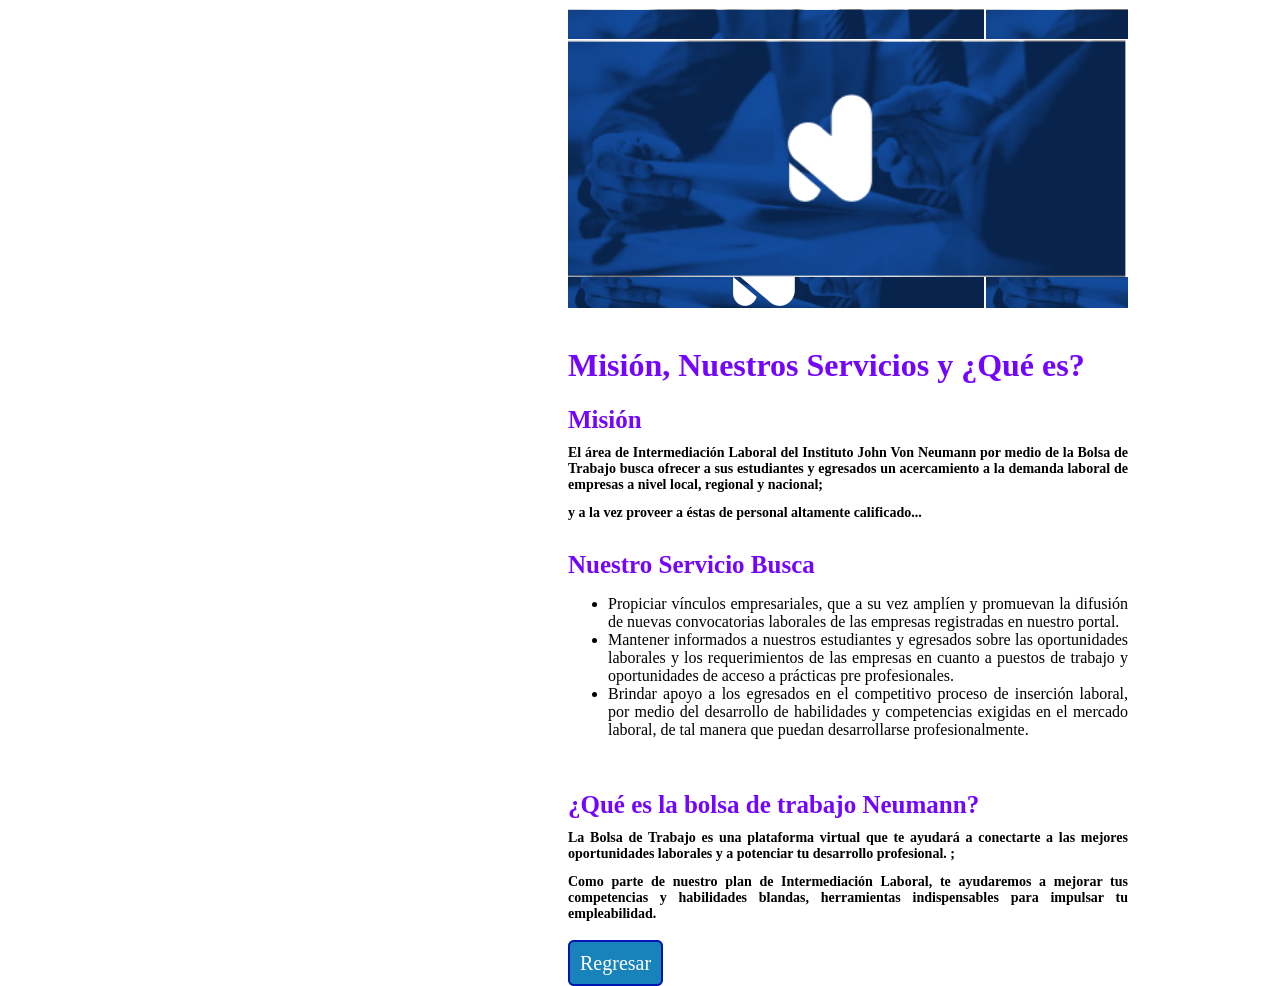
<file: index.html>
<!DOCTYPE html>
<html lang="en">

<head>
    <meta charset="UTF-8">
    <meta http-equiv="X-UA-Compatible" content="IE=edge">
    <meta name="viewport" content="width=device-width, initial-scale=1.0">
    <link rel="stylesheet" href="intermediacion.css">
    <title>Document</title>
</head>

<body >
    
    <div id="contenido" class=""  >
        <div class="image-fondo cabecera"><img src="images/titulo.png" alt="Titulo Neumann"></div>
        <a id="article_anchor" class="anchor">&nbsp;</a>
        <div id="section" >
            <div id="article">
                <span></span>
                <h1 class="article_title">Misión, Nuestros Servicios y ¿Qué es?</h1>
                <div class="mision" >
                    <div class="title">Misión</div>
                    <h2>
                        <span>El área de Intermediación Laboral del Instituto
                            John Von Neumann por medio de la Bolsa de Trabajo busca ofrecer a sus estudiantes
                            y egresados un acercamiento a la demanda laboral de empresas a nivel local,
                            regional y nacional; &nbsp;</span>
                    </h2>
                    <h2><span></span>
                        <span>y a la vez proveer a éstas de personal
                            altamente calificado...</span>
                    </h2>
                </div>
                <div><br></div>

                <div class="vision">
                    <div class="title">Nuestro Servicio Busca</div>
                    <ul>
                        <li>Propiciar vínculos empresariales, que a su vez amplíen y promuevan la difusión de nuevas
                            convocatorias laborales de las empresas registradas en nuestro portal.
                        </li>
                        <li>Mantener informados a nuestros estudiantes y egresados
                            sobre las oportunidades laborales y los requerimientos de las
                            empresas en cuanto a puestos de trabajo y oportunidades de acceso a prácticas
                            pre profesionales.
                        </li>
                        <li>Brindar apoyo a los egresados en el competitivo proceso de inserción
                            laboral, por medio del desarrollo de habilidades y competencias
                            exigidas en el mercado laboral, de tal manera que puedan
                            desarrollarse profesionalmente.
                        </li>

                    </ul>
                    <br>
                </div>
                <br>
                <div class="quees">
                    <div class="title">¿Qué es la bolsa de trabajo Neumann?</div>
                    <h2>
                        <span>La Bolsa de Trabajo es una plataforma virtual que te ayudará a conectarte a 
                            las mejores oportunidades laborales y a potenciar tu desarrollo profesional. 
                           ; &nbsp;</span>
                    </h2>
                    <h2><span></span>
                        <span>Como parte de nuestro plan de Intermediación Laboral, 
                            te ayudaremos a mejorar tus competencias y habilidades blandas, 
                            herramientas indispensables para impulsar tu empleabilidad. </span>
                    </h2>
                    <br>
                </div>
                <a class="boton_personalizado" href="http://bolsadetrabajo.neumann/">Regresar</a>
            </div>
        </div>
        
    </div>
</body>

</html>
</file>
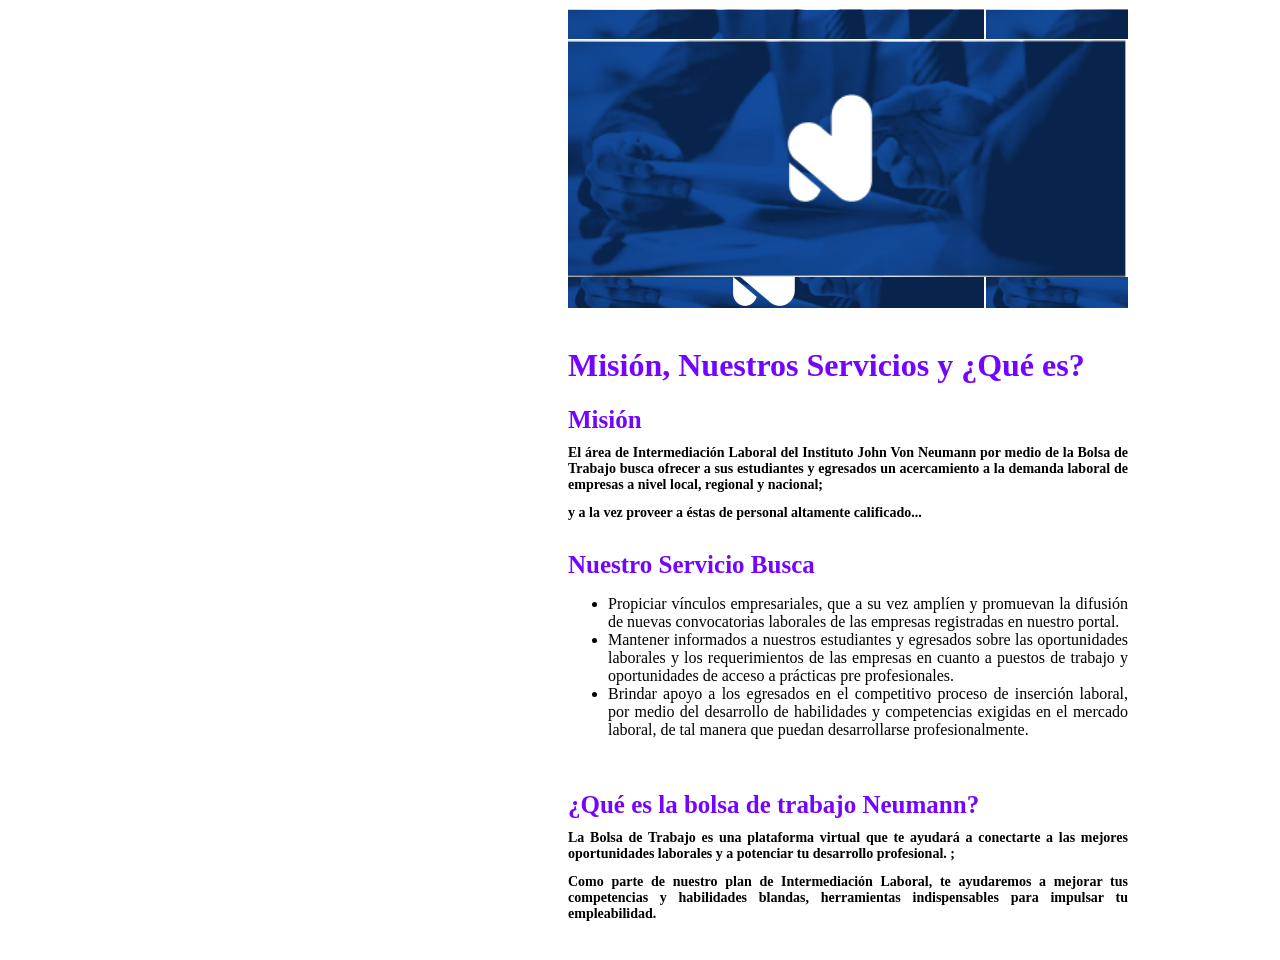
<file: intermediacion.html>
<!DOCTYPE html>
<html lang="en">

<head>
    <meta charset="UTF-8">
    <meta http-equiv="X-UA-Compatible" content="IE=edge">
    <meta name="viewport" content="width=device-width, initial-scale=1.0">
    <link rel="stylesheet" href="intermediacion.css">
    <title>Document</title>
</head>

<body >
    
    <div id="contenido" class=""  >
        <div class="image-fondo cabecera"><img src="images/titulo.png" alt="Titulo Neumann"></div>
        <a id="article_anchor" class="anchor">&nbsp;</a>
        <div id="section" >
            <div id="article">
                <span></span>
                <h1 class="article_title">Misión, Nuestros Servicios y ¿Qué es?</h1>
                <div class="mision" >
                    <div class="title">Misión</div>
                    <h2>
                        <span>El área de Intermediación Laboral del Instituto
                            John Von Neumann por medio de la Bolsa de Trabajo busca ofrecer a sus estudiantes
                            y egresados un acercamiento a la demanda laboral de empresas a nivel local,
                            regional y nacional; &nbsp;</span>
                    </h2>
                    <h2><span></span>
                        <span>y a la vez proveer a éstas de personal
                            altamente calificado...</span>
                    </h2>
                </div>
                <div><br></div>

                <div class="vision">
                    <div class="title">Nuestro Servicio Busca</div>
                    <ul>
                        <li>Propiciar vínculos empresariales, que a su vez amplíen y promuevan la difusión de nuevas
                            convocatorias laborales de las empresas registradas en nuestro portal.
                        </li>
                        <li>Mantener informados a nuestros estudiantes y egresados
                            sobre las oportunidades laborales y los requerimientos de las
                            empresas en cuanto a puestos de trabajo y oportunidades de acceso a prácticas
                            pre profesionales.
                        </li>
                        <li>Brindar apoyo a los egresados en el competitivo proceso de inserción
                            laboral, por medio del desarrollo de habilidades y competencias
                            exigidas en el mercado laboral, de tal manera que puedan
                            desarrollarse profesionalmente.
                        </li>

                    </ul>
                    <br>
                </div>
                <br>
                <div class="quees">
                    <div class="title">¿Qué es la bolsa de trabajo Neumann?</div>
                    <h2>
                        <span>La Bolsa de Trabajo es una plataforma virtual que te ayudará a conectarte a 
                            las mejores oportunidades laborales y a potenciar tu desarrollo profesional. 
                           ; &nbsp;</span>
                    </h2>
                    <h2><span></span>
                        <span>Como parte de nuestro plan de Intermediación Laboral, 
                            te ayudaremos a mejorar tus competencias y habilidades blandas, 
                            herramientas indispensables para impulsar tu empleabilidad. </span>
                    </h2>
                    <br>
                </div>
            </div>
        </div>
    </div>
</body>

</html>
</file>
<file: intermediacion.css>
.mision h2{
    font-size:14px
}
.mision span{
    text-align:justify
}
.title{
    font-size:25px;
    font-weight: bold;
}

.subtitle{  
    font-size:20px;
    font-weight: bold;
}
.quees h2{
    font-size:14px
}
h2{
    color:black;
}
ul{
    color:black;
}
#contenido{
    color:#7305FF;
    /* text-shadow: #111 5px 5px 5px; */
    margin-top: 5rem;
    margin-left:35rem;
    margin-right: 35rem;
    margin-top: 0;
    min-width: 35rem;
    width: 40%;
    text-align:justify;
    vertical-align: middle;
}

.image-fondo {
    background-image: url("/images/titulo.png");
    
}
.cabecera{
    color: #fff;
    height: 300px;
    text-align: center;
    margin-top: 0;
    padding-top:0;
  }

  img {
    width: 100%;
    height: 100%;
    object-fit: contain;
  }

  .boton_personalizado{
    text-decoration: none;
    padding: 10px;
    font-weight: 1200;
    font-size: 20px;
    color: #ffffff;
    background-color: #1883ba;
    border-radius: 6px;
    border: 2px solid #0016b0;
  }
  .boton_personalizado:hover{
    color: #1883ba;
    background-color: #ffffff;
  }
</file>
